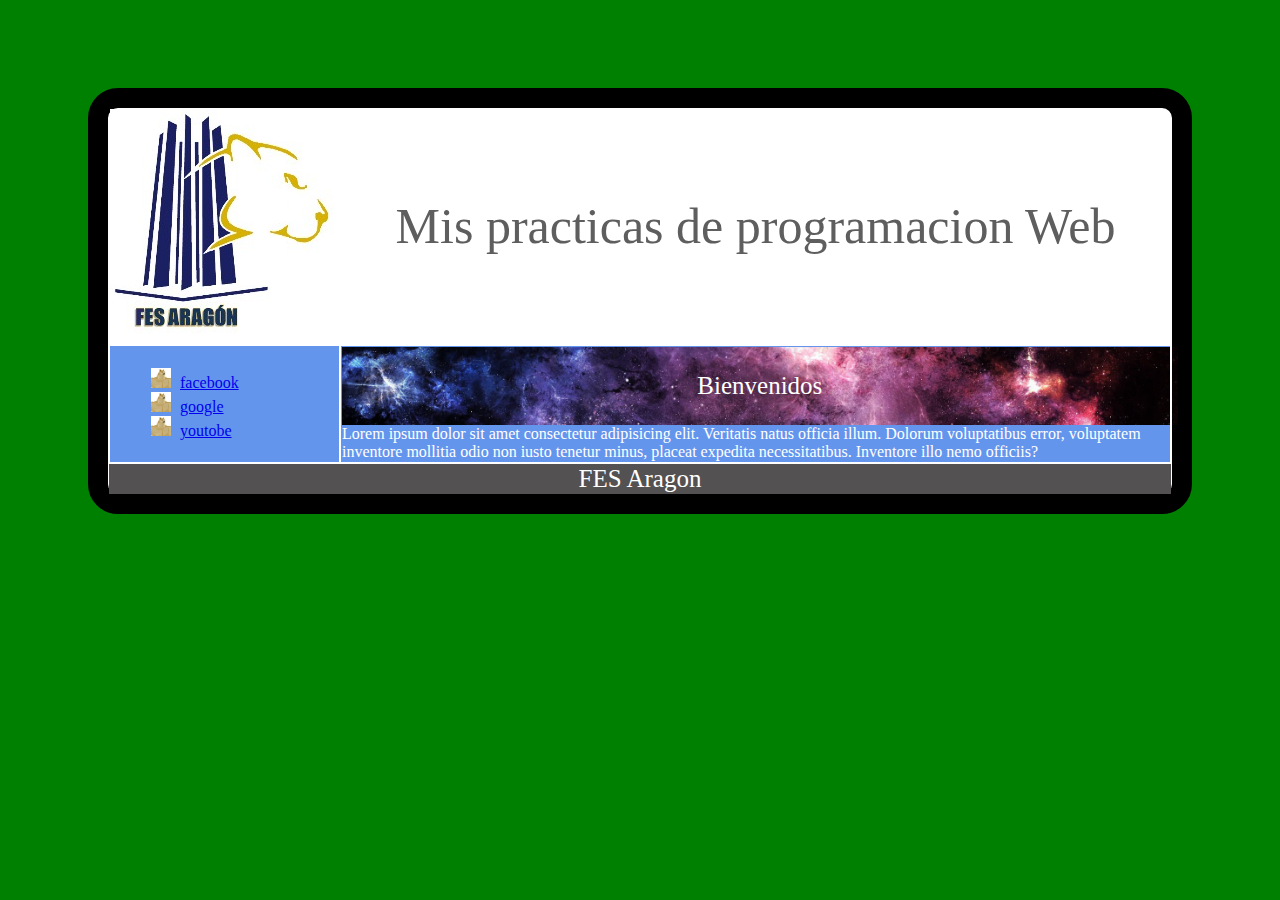
<file: index.html>
<!DOCTYPE html>
<html lang="en">
<head>
    <meta charset="UTF-8">
    <meta http-equiv="X-UA-Compatible" content="IE=edge">
    <meta name="viewport" content="width=device-width, initial-scale=1.0">
    <title>inicio</title>
    <meta name="autor" content="Roberto Quintana; Fes Aragon ; Ico"> 
    <link rel="stylesheet" href="recursos/estilos.css">
    <link rel="shortcut icon" href="recursos/media/logo.jpg">
</head>
<body>
    <div class="fondo_blanco borde_negro ">
        <table class="borde_tabla">
            <tr>
                <td>
                    <img src="recursos/media/pilares.jpg" alt="pilares de la fes" class="imagen_1">
                </td>
                <td>
                    <div class="texto_1">Mis practicas de programacion Web</div>
                </td>
            </tr>
            <tr class="fondo_azul">
                <td class="texto_2 borde_blanco">
                    <ul>
                        <li>
                            <a href="facebook.com">facebook</a>
                        </li>
                        <li>
                            <a href="google.com">google</a>
                        </li>
                        <li>
                            <a href="youtube.com">youtobe</a>
                        </li>
                    </ul>
                </td>
                <td class="borde_blanco">
                    <div class="texto_4 fondoimagen">Bienvenidos</div>
                <div class="texto_2">Lorem ipsum dolor sit amet consectetur adipisicing elit. Veritatis natus officia illum. Dolorum voluptatibus error, voluptatem inventore mollitia odio non iusto tenetur minus, placeat expedita necessitatibus. Inventore illo nemo officiis?</div>
                </td>
            </tr>
            <tr>
                <td colspan="2" class="fondo_gris">
                    <div class="texto_4">FES Aragon</div>
                </td>
            </tr>
        </table>
        
    </div>
</body>
</html>
</file>
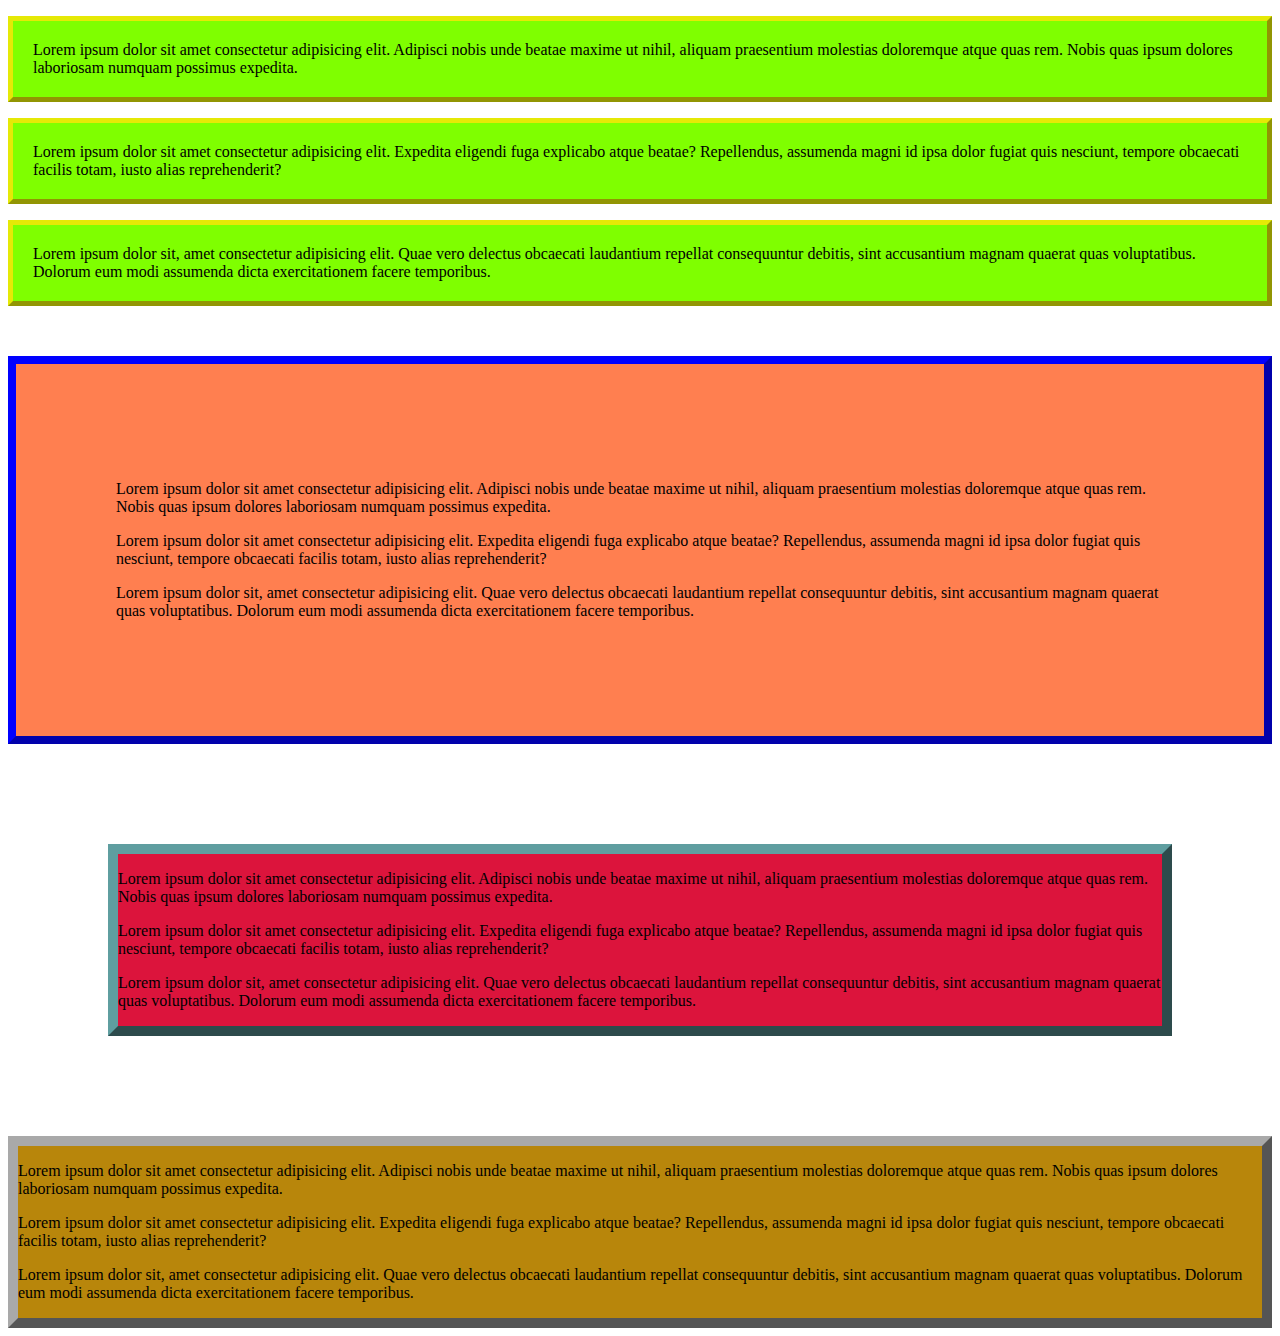
<file: listas.html>
<!DOCTYPE html>
<html lang="en">
<head>
    <meta charset="UTF-8">
    <meta http-equiv="X-UA-Compatible" content="IE=edge">
    <meta name="viewport" content="width=
    , initial-scale=1.0">
    <title>Listas en html</title>
</head>

<style>
    .div1{
        background-color: chartreuse;
        border: rgb(229, 233, 6) 5px outset;
        padding: 20px;
    }
    .div2{
        background-color: coral;
        border: blue 8px outset;
        padding: 100px;
        margin-top: 50px;
        margin-bottom: 50px;
    }
    .div3{
        background-color: crimson;
        border: cadetblue 10px outset;
        margin: 100px;
    }
    .div4{
        background-color: darkgoldenrod;
        border:darkgrey 10px outset;
    }

</style>

<body>

    <p class="div1">Lorem ipsum dolor sit amet consectetur adipisicing elit. Adipisci nobis unde beatae maxime ut nihil, aliquam praesentium molestias doloremque atque quas rem. Nobis quas ipsum dolores laboriosam numquam possimus expedita.</p>
    <p class="div1">Lorem ipsum dolor sit amet consectetur adipisicing elit. Expedita eligendi fuga explicabo atque beatae? Repellendus, assumenda magni id ipsa dolor fugiat quis nesciunt, tempore obcaecati facilis totam, iusto alias reprehenderit? </p>
    <p class="div1">Lorem ipsum dolor sit, amet consectetur adipisicing elit. Quae vero delectus obcaecati laudantium repellat consequuntur debitis, sint accusantium magnam quaerat quas voluptatibus. Dolorum eum modi assumenda dicta exercitationem facere temporibus.</p>


    <div class="div2">
        <p>Lorem ipsum dolor sit amet consectetur adipisicing elit. Adipisci nobis unde beatae maxime ut nihil, aliquam praesentium molestias doloremque atque quas rem. Nobis quas ipsum dolores laboriosam numquam possimus expedita.</p>
        <p>Lorem ipsum dolor sit amet consectetur adipisicing elit. Expedita eligendi fuga explicabo atque beatae? Repellendus, assumenda magni id ipsa dolor fugiat quis nesciunt, tempore obcaecati facilis totam, iusto alias reprehenderit? </p>
        <p>Lorem ipsum dolor sit, amet consectetur adipisicing elit. Quae vero delectus obcaecati laudantium repellat consequuntur debitis, sint accusantium magnam quaerat quas voluptatibus. Dolorum eum modi assumenda dicta exercitationem facere temporibus.</p>
    </div>

    <div class="div3">
        <p>Lorem ipsum dolor sit amet consectetur adipisicing elit. Adipisci nobis unde beatae maxime ut nihil, aliquam praesentium molestias doloremque atque quas rem. Nobis quas ipsum dolores laboriosam numquam possimus expedita.</p>
        <p>Lorem ipsum dolor sit amet consectetur adipisicing elit. Expedita eligendi fuga explicabo atque beatae? Repellendus, assumenda magni id ipsa dolor fugiat quis nesciunt, tempore obcaecati facilis totam, iusto alias reprehenderit? </p>
        <p>Lorem ipsum dolor sit, amet consectetur adipisicing elit. Quae vero delectus obcaecati laudantium repellat consequuntur debitis, sint accusantium magnam quaerat quas voluptatibus. Dolorum eum modi assumenda dicta exercitationem facere temporibus.</p>
    </div>

    <div class="div4">
        <p>Lorem ipsum dolor sit amet consectetur adipisicing elit. Adipisci nobis unde beatae maxime ut nihil, aliquam praesentium molestias doloremque atque quas rem. Nobis quas ipsum dolores laboriosam numquam possimus expedita.</p>
        <p>Lorem ipsum dolor sit amet consectetur adipisicing elit. Expedita eligendi fuga explicabo atque beatae? Repellendus, assumenda magni id ipsa dolor fugiat quis nesciunt, tempore obcaecati facilis totam, iusto alias reprehenderit? </p>
        <p>Lorem ipsum dolor sit, amet consectetur adipisicing elit. Quae vero delectus obcaecati laudantium repellat consequuntur debitis, sint accusantium magnam quaerat quas voluptatibus. Dolorum eum modi assumenda dicta exercitationem facere temporibus.</p>
    </div>
    
</body>
</html>
</file>
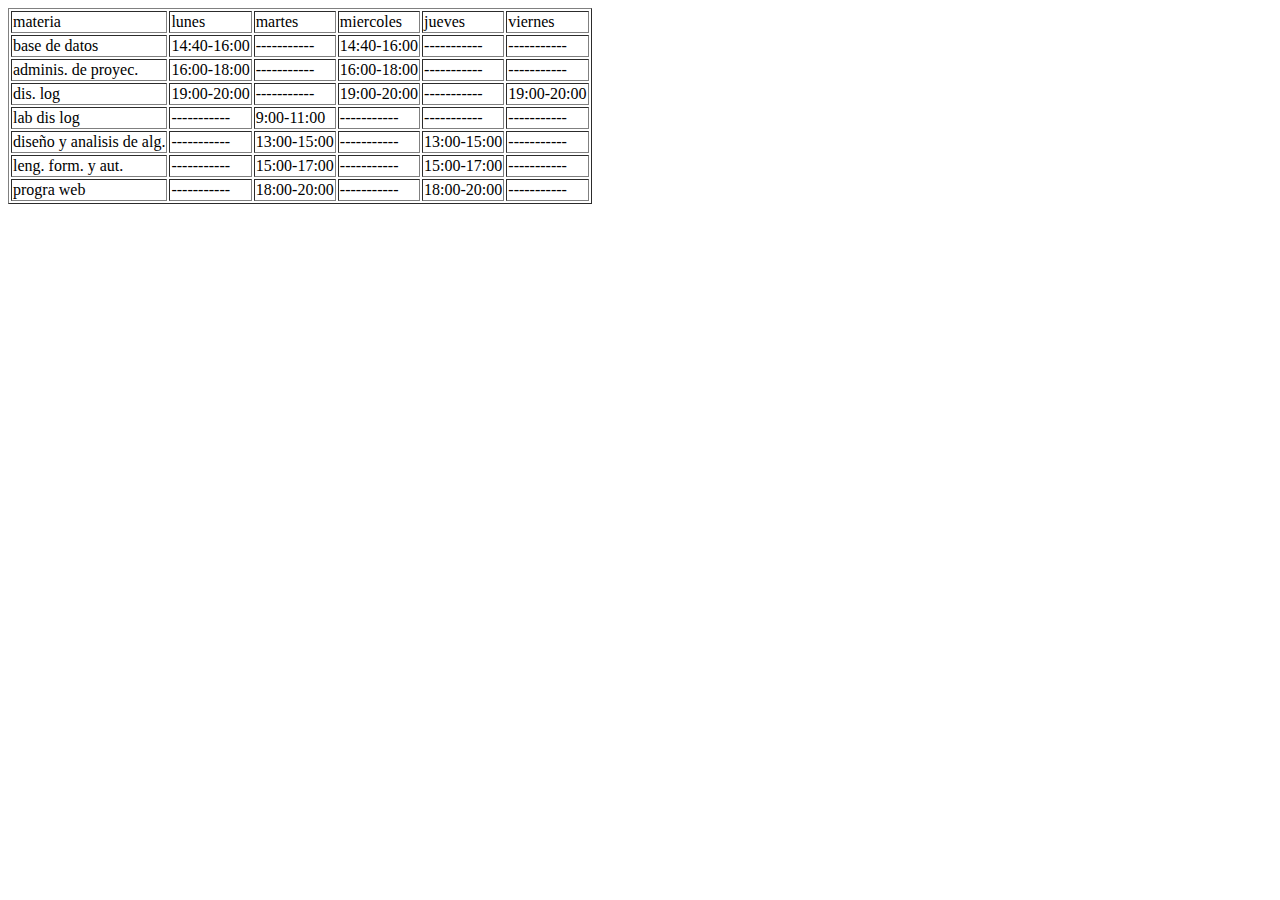
<file: mi_pagina/mi_horario.html>
<!DOCTYPE html>
<html lang="en">
<head>
    <meta charset="UTF-8">
    <meta http-equiv="X-UA-Compatible" content="IE=edge">
    <meta name="viewport" content="width=, initial-scale=1.0">
    <title>Document</title>
</head>
<body>
    <table border="1">
        <tr>
            <td>materia</td>
            <td>lunes</td>
            <td>martes</td>
            <td>miercoles</td>
            <td>jueves</td>
            <td>viernes</td>
        </tr>
        <tr>
            <td>base de datos</td>
            <td>14:40-16:00</td>
            <td>-----------</td>
            <td>14:40-16:00</td>
            <td>-----------</td>
            <td>-----------</td>
        </tr>
        <tr>
            <td>adminis. de proyec.</td>
            <td>16:00-18:00</td>
            <td>-----------</td>
            <td>16:00-18:00</td>
            <td>-----------</td>
            <td>-----------</td>
        </tr>
        <tr>
            <td>dis. log</td>
            <td>19:00-20:00</td>
            <td>-----------</td>
            <td>19:00-20:00</td>
            <td>-----------</td>
            <td>19:00-20:00</td>
        </tr>
        <tr>        
            <td>lab dis log</td>
            <td>-----------</td>
            <td>9:00-11:00</td>
            <td>-----------</td>
            <td>-----------</td>
            <td>-----------</td>
        </tr>
        <tr>        
            <td>diseño y analisis de alg.</td>
            <td>-----------</td>
            <td>13:00-15:00</td>
            <td>-----------</td>
            <td>13:00-15:00</td>
            <td>-----------</td>
        </tr>
        <tr>
            <td>leng. form. y aut.</td>
            <td>-----------</td>
            <td>15:00-17:00</td>
            <td>-----------</td>
            <td>15:00-17:00</td>
            <td>-----------</td>
        </tr>
        <tr>
            <td>progra web</td>
            <td>-----------</td>
            <td>18:00-20:00</td>
            <td>-----------</td>
            <td>18:00-20:00</td>
            <td>-----------</td>
        </tr>
    </table>
    
</body>
</html>
</file>
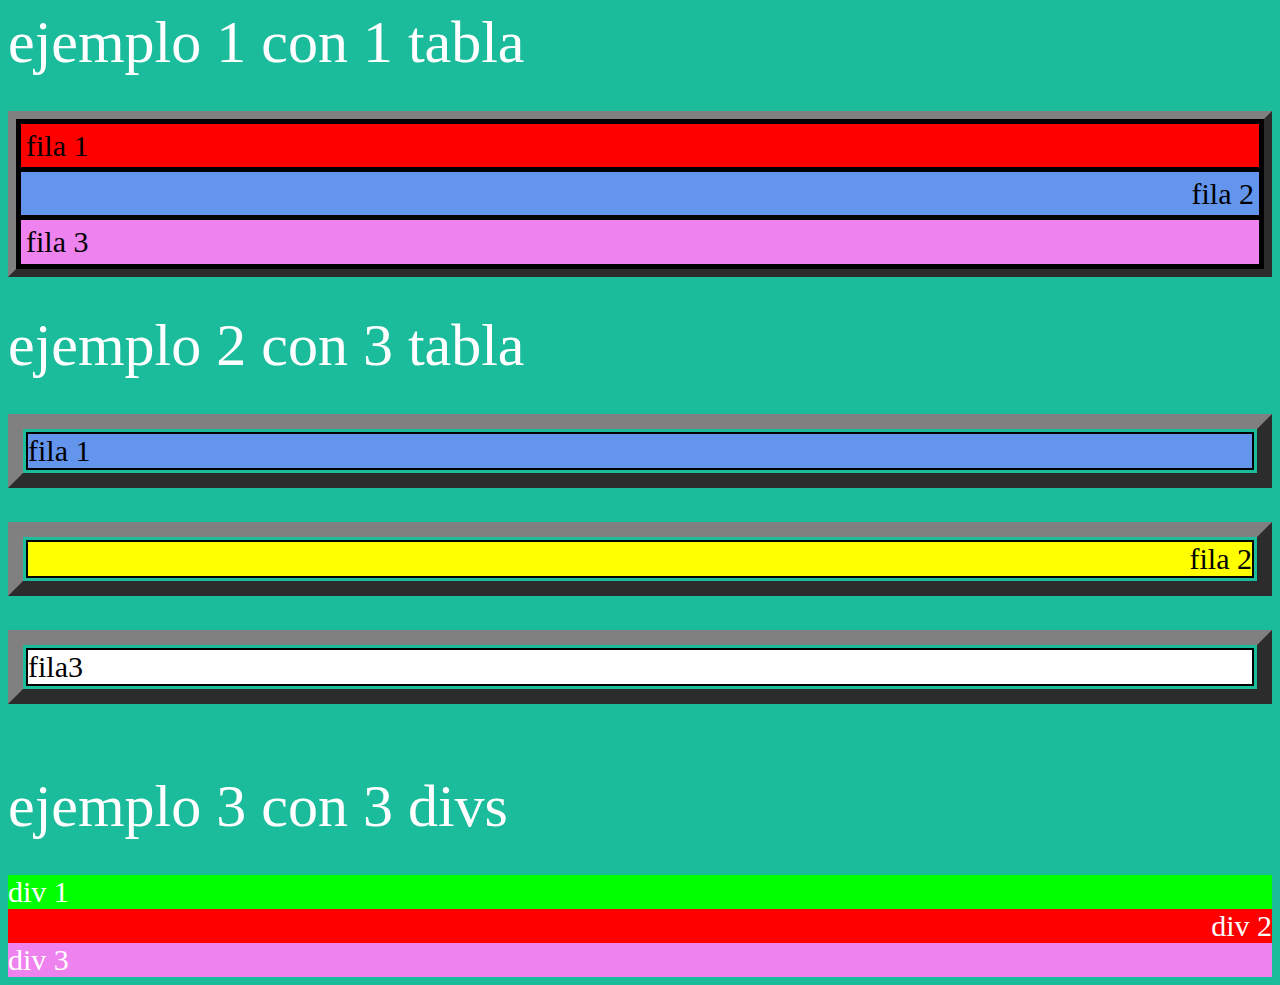
<file: tarea1/ejercicio1.html>
<!DOCTYPE html>
<html lang="en">

<head>
    <meta charset="UTF-8">
    <meta http-equiv="X-UA-Compatible" content="IE=edge">
    <meta name="viewport" content="width=device-width, initial-scale=1.0">
    <link rel="stylesheet" href="estilos.css">
    <title>Tarea 1</title>
</head>

<body class="fondo_verde letras_tamaño_1">

    <div class="letras_color_blanco letras_tamaño_2">ejemplo 1 con 1 tabla</div>
    <br>
    <table class="borde_gris_1 tabla_tamaño_1">
        <tr">
            <td>
                <div class="fondo_rojo borde_negro_1 margen_1">fila 1</div>
            </td>
            </tr>
            <tr>
                <td>
                    <div align="right" class="fondo_azul fondo_rojo borde_negro_1 margen_1">fila 2</div>
                </td>
            </tr>
            <tr>
                <td>
                    <div class="fondo_violeta fondo_rojo borde_negro_1 margen_1">fila 3</div>
                </td>
            </tr>
    </table>
    <br>

    <div class="letras_color_blanco letras_tamaño_2">ejemplo 2 con 3 tabla</div>
    <br>
    <table class="tabla_tamaño_1 borde_gris_2">
        <tr>
            <td>
                <div class="fondo_azul borde_negro_2">fila 1</div>
            </td>
        </tr>
    </table>
    <br>
    <table class="tabla_tamaño_1 borde_gris_2">
        <tr>
            <td>
                <div align="right" class="fondo_amarillo borde_negro_2">fila 2</div>
            </td>
        </tr>
    </table>
    <br>
    <table class="tabla_tamaño_1 borde_gris_2">
        <tr>
            <td>
                <div class="fondo_blanco borde_negro_2">fila3</div>
            </td>
        </tr>
    </table>
    <br>
    <br>

    <div class="letras_color_blanco letras_tamaño_2">ejemplo 3 con 3 divs</div>
    <br>
    <div class="fondo_lima letras_color_blanco">div 1</div>
    <div align="right" class="fondo_rojo letras_color_blanco">div 2</div>
    <div class="fondo_violeta letras_color_blanco">div 3</div>

</body>

</html>
</file>
<file: recursos/estilos.css>
body{
background-color: green;
font-family: 'Franklin Gothic Medium';
padding: 5em;
}
/* esto solo funciona si la imagen es sficientemente pequeña*/
/*ul{
    list-style-image: url(media/chems.jpg);
}*/
ul{
    list-style: none;
}
li::before{
    content: '';
    display: inline-block;
    width: 20px;
    height: 20px;
    background-image: url(media/chems.jpg);
    background-position: center;
    background-size: cover;
    margin-right: 5px;
}

@font-face {
    font-family: fuentechida;
    src: url(fuente/Little-Mermaid-por-Kustren.ttf);
}
.fondo_blanco{
    background-color: white;
}

.fondo_azul{
    background-color: cornflowerblue;
}
.fondo_gris{
    background-color: rgb(83, 81, 81);
}

.fondoimagen {
    background-image: url(media/cool-nebula-wallpaper-1.jpg);
    width: 95%;
    background-repeat: no-repeat;
    text-align: center;
    background-size: 100%;
    background-position: center;
    padding: 25px;
}
.texto_1{
    text-align: center ;
    font-size: 50px;
    font-family: fuetechida;
    color: rgb(94, 94, 94);
}

.texto_2{
    text-align: left ;
    font-size: 16px;
    color: white;
}
.texto_3{
    text-align: center ;
    font-size: 16px;
    color:black;
}
.texto_4{
    text-align: center ;
    font-size: 25px;
    color: white;
}
.imagen_1{
    width: 100 px;
    height: 100 px;
    align-items: center;
}
.borde_negro{
    border: 20px solid black;
    border-radius: 30px;
}

.borde_blanco{
    border: 2px solid white;
}

.borde_tabla{
    border-collapse: collapse;
   
}
.td_1{
    width: max-content;
    border: 10px solid black;
}
</file>
<file: tarea1/estilos.css>
/*fondos*/
.fondo_verde{
    background-color:rgb(26, 188, 156);
}

.fondo_rojo{
    background-color: red;
}
.fondo_aqua{
    background-color: aquamarine;
}
.fondo_azul{
    background-color: cornflowerblue;
}
.fondo_blanco{
    background-color: white;
}
.fondo_violeta{
    background-color: violet;
}
.fondo_amarillo{
    background-color: yellow;
}
.fondo_lima{
    background-color: lime;
}
/*letras*/
.letras_color_blanco{
    color: white;
}
.letras_color_negro{
    color: black;
}
.letras_tamaño_1{
    font-size: 30px;
}
.letras_tamaño_2{
    font-size: 60px;
}
/*bordes*/
.borde_gris_1{
    border: 10px outset grey;
}
.borde_gris_2{
    border: 15px outset grey;
}
.borde_negro_1{
    border: 5px solid black;
}
.borde_negro_2{
    border: 2px solid black;
}

/*tamaño tabla*/
.tabla_tamaño_1{
    width: 100%;
}
/*margenes*/
.margen_1{
    margin: -5px;
    padding: 5px;
}
</file>
